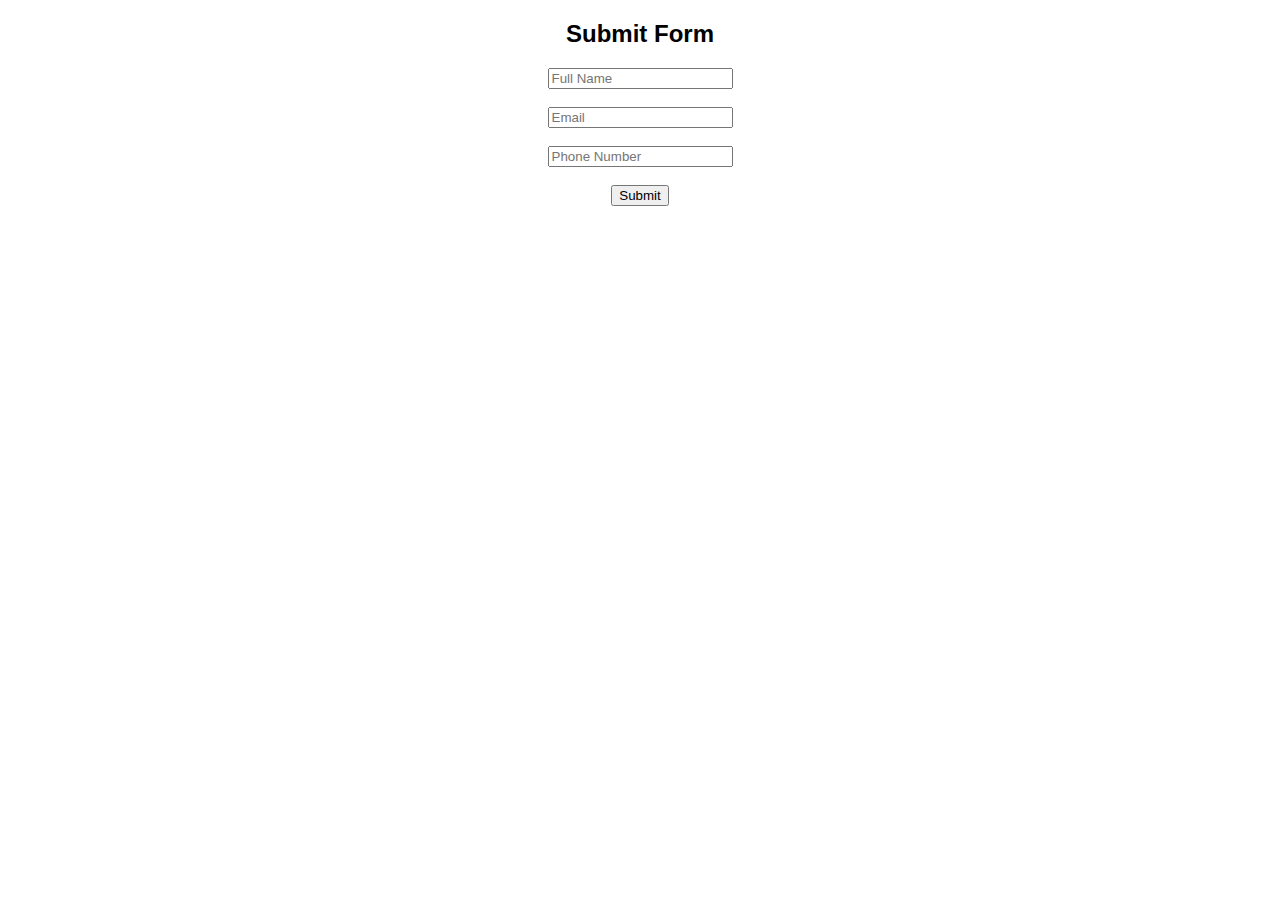
<file: thank_you.html>
<!DOCTYPE html>
<html lang="en">

<head>
    <meta charset="UTF-8">
    <title>Thank You Page</title>
    <style>
        body {
            font-family: Arial, sans-serif;
            text-align: center;
        }

        .thank-you {
            display: none;
        }
    </style>
</head>

<body>
    <h2>Submit Form</h2>
    <form action="submit.php" method="post">
        <!-- Your form fields go here -->
        <!-- For demonstration purposes, let's assume you have fields like full name, email, phone, etc. -->
        <input type="text" name="full_name" placeholder="Full Name" required><br><br>
        <input type="email" name="email" placeholder="Email" required><br><br>
        <input type="tel" name="phone" placeholder="Phone Number" required><br><br>
        <input type="submit" value="Submit">
    </form>

    <div class="thank-you">
        <h2>Thank You for Your Submission!</h2>
        <p>Your form has been submitted successfully. 😊</p>
    </div>

    <script>
        const form = document.querySelector('form');
        const thankYouMessage = document.querySelector('.thank-you');

        form.addEventListener('submit', function (event) {
            event.preventDefault();
            // Here you can add code to send form data using AJAX to a PHP script or proceed with your PHP handling
            // For demonstration purposes, just showing the thank you message with an emoji
            form.style.display = 'none';
            thankYouMessage.style.display = 'block';
        });
    </script>
</body>

</html>
</file>
